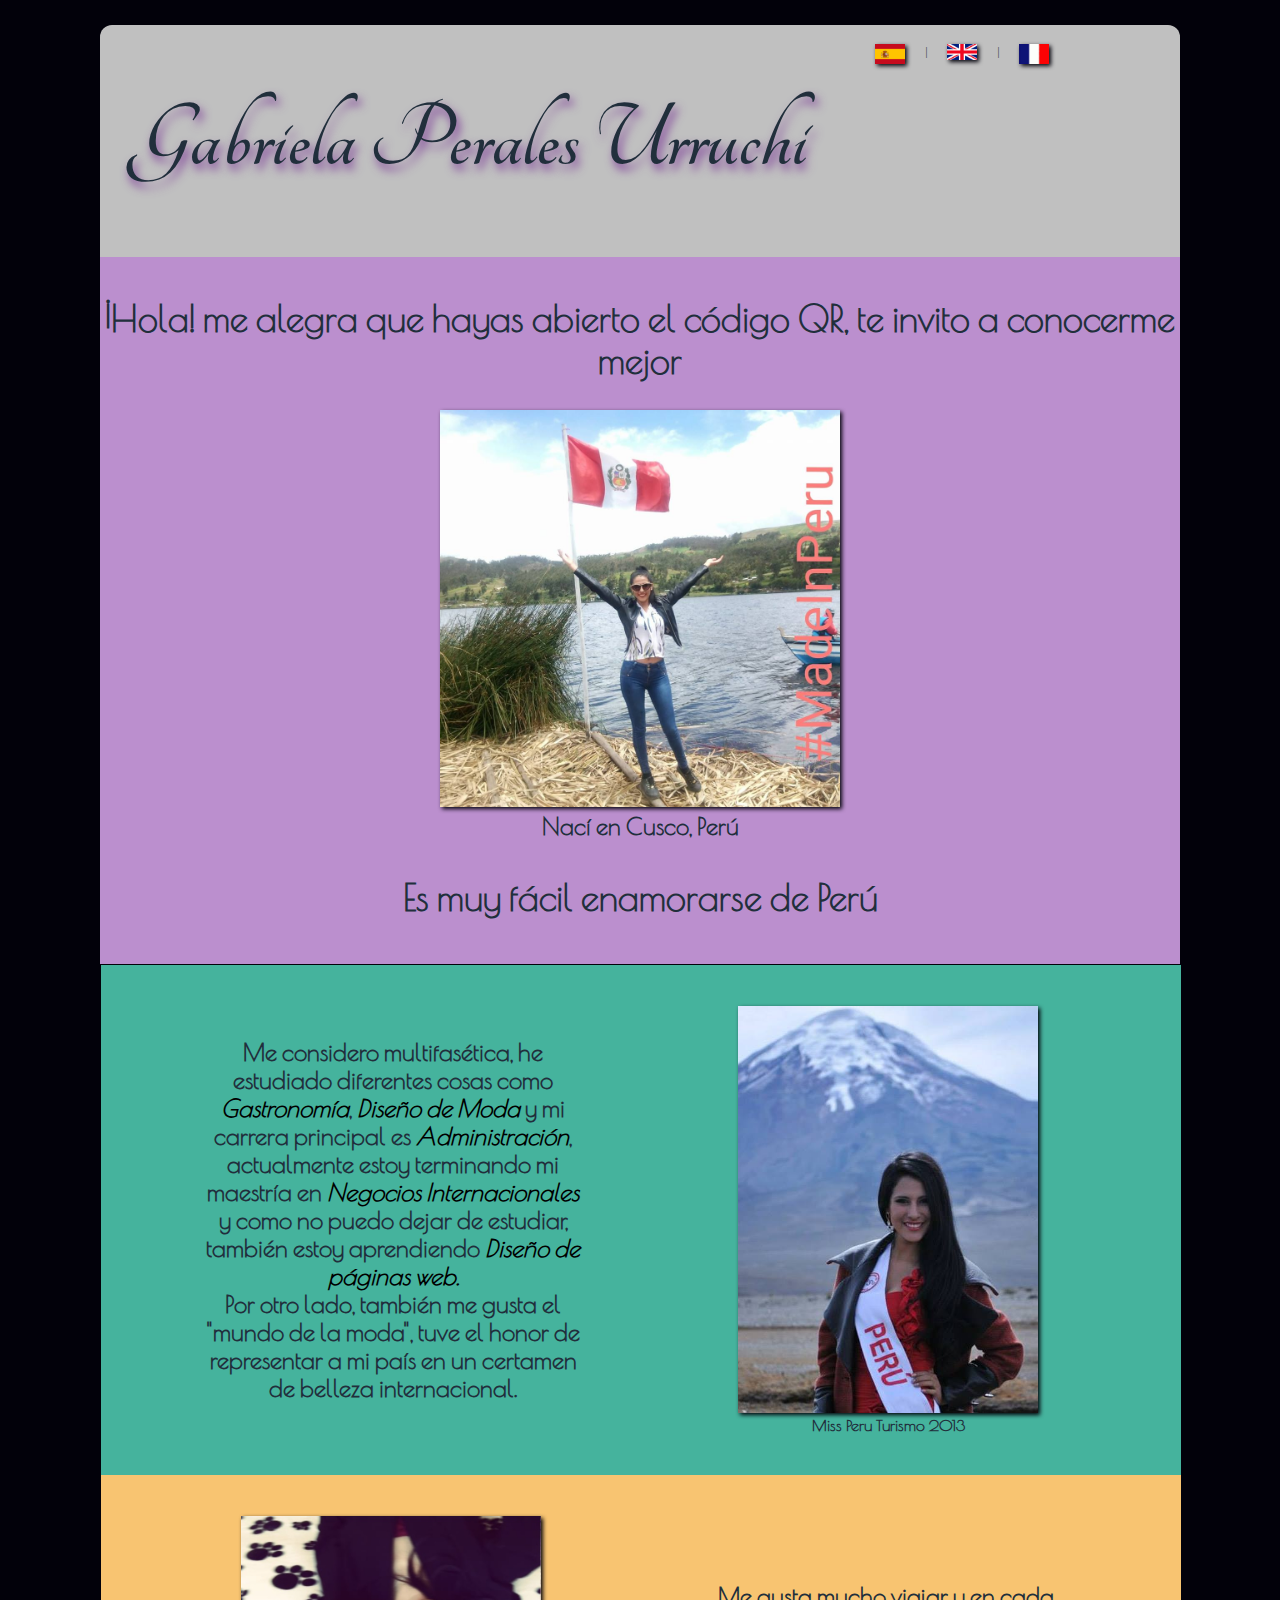
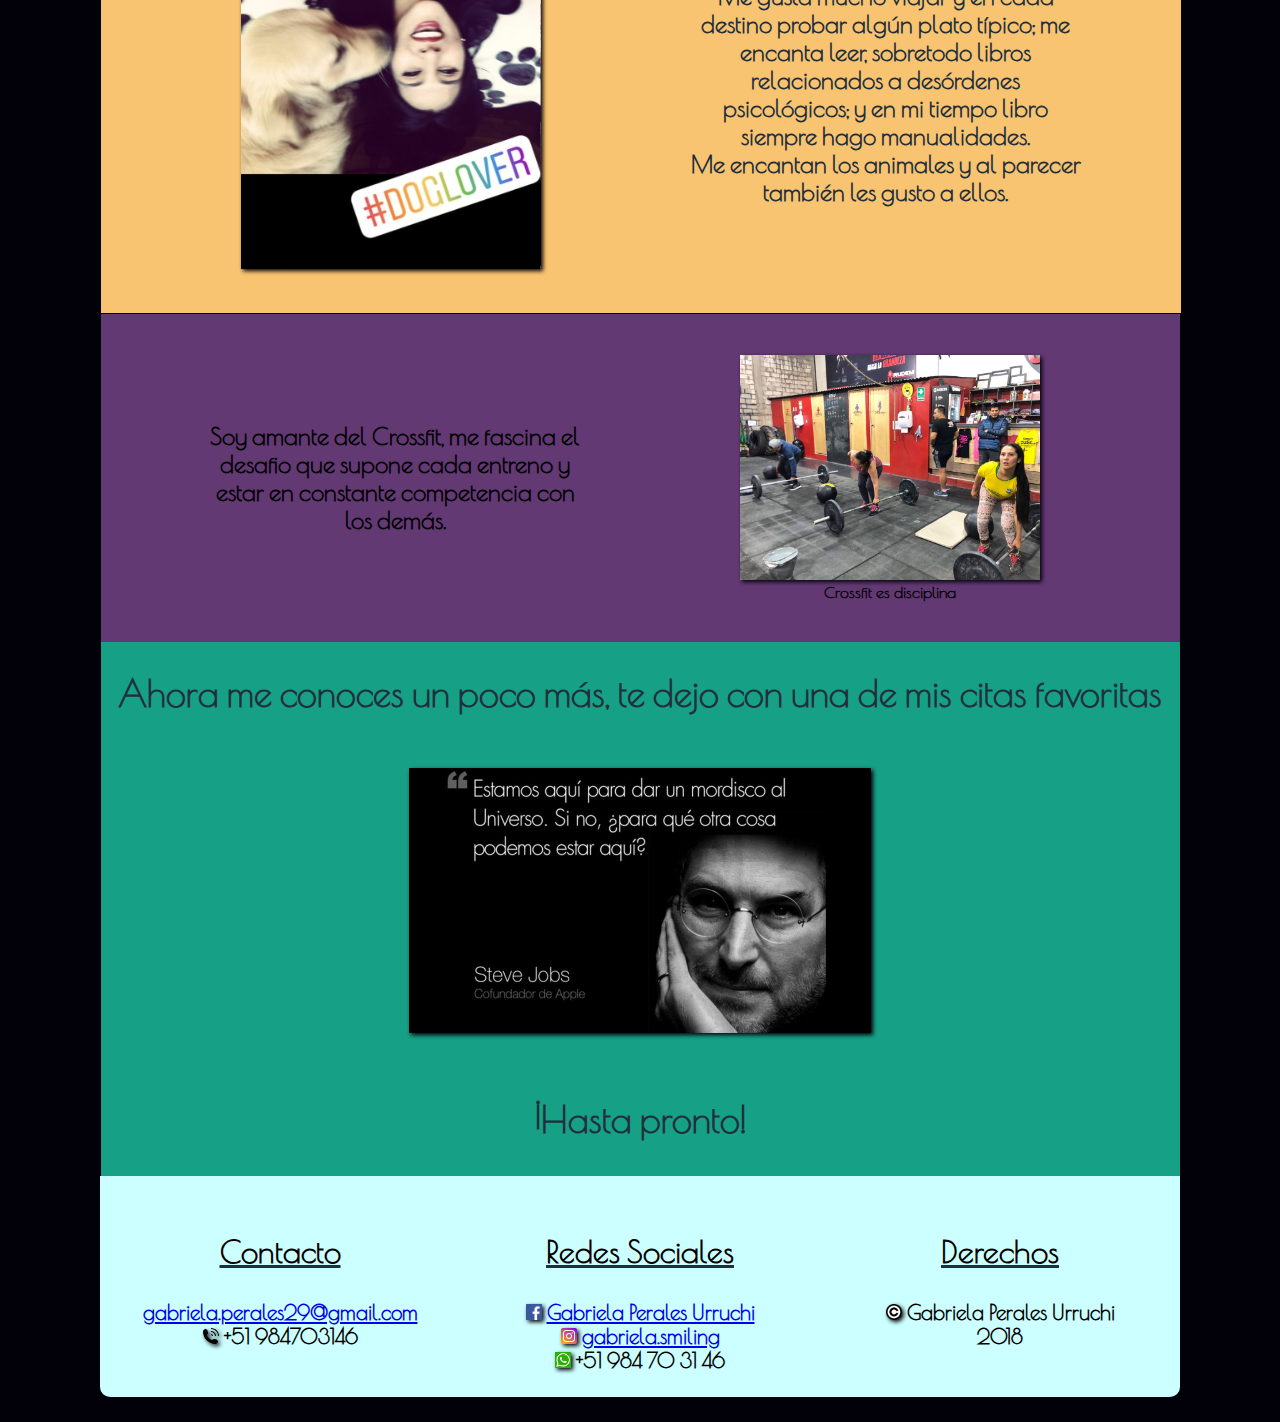
<file: index.html>
<!DOCTYPE html>
<html>
  <head>
    <meta charset="utf-8">
    <meta name="viewport" content="width=device-width, initial-scale=1.0, user-scalable=no">
    <meta name="author" content="Gabriela Perales">
    <title>Business Card</title>
    <link rel="stylesheet" href="style.css">
    <link href="https://fonts.googleapis.com/css?family=Arapey|Josefin+Sans|Orbitron|Poiret+One|Tangerine" rel="stylesheet">
    <style media="screen">
    @-webkit-keyframes slidein{
        0%{
          margin-top: 150%;
        }
        60%{
          margin-top: -5%;
        }
        100%{
          margin-top: 0%;
        }
    }
    </style>
  </head>
  <body>
    <center> <div>
    <header>
      <div class="contenido">
        <h1>Gabriela Perales Urruchi</h1>
      </div>
      <nav>
        <a href="index.html"><img src="ES.png" alt="ES" width="30px" title="Español"/></a>
        <br>
        |
        <a href="english.html"><img src="IN.jpg" alt="IN" width="30px" title="English"/></a>
        <br>
        |
        <a href="francais.html"><img src="FR.jpg" alt="FR" width="30px" title="Français"/></a>
      </nav>
    </header>
    <div id="wrapper">
      <div id="C1">
        <h2>¡Hola! me alegra que hayas abierto el código QR, te invito a conocerme mejor</h2>
        <figure>
          <img src="madeinperu.jpg" alt="Peruana" width="400px">
          <figcaption> <strong>Nací en Cusco, Perú</strong></figcaption>
        </figure>
        <p>Es muy fácil enamorarse de Perú</p>
      </div>
      <div id="C2">
        <div id="T1">
          <p>Me considero multifasética, he estudiado diferentes cosas como <strong class="negrita"><em>Gastronomía</em></strong>, <strong class="negrita"><em>Diseño de Moda</em></strong> y mi carrera principal es <strong class="negrita"><em>Administración</em></strong>, actualmente estoy terminando mi maestría en <strong class="negrita"><em>Negocios Internacionales</em></strong> y como no puedo dejar de estudiar, también estoy aprendiendo <strong class="negrita"><em>Diseño de páginas web.</em></strong>
            <br>
            Por otro lado, también me gusta el "mundo de la moda", tuve el honor de representar a mi país en un certamen de belleza internacional.</p>
        </div>
        <div id="T2">
          <figure>
            <center> <img src="miss.jpg" alt="MPT" width="300px"> </center>
            <figcaption> <strong>Miss Peru Turismo 2013</strong> </figcaption>
          </figure>
        </div>
      </div>
      <div id="C3">
        <div id="T3">
          <figure>
            <center> <img src="doglover.jpg" alt="doglover" width="300px"> </center>
          </figure>
        </div>
        <div id="T4">
          <p>Me gusta mucho viajar y en cada destino probar algún plato típico; me encanta leer, sobretodo libros relacionados a desórdenes psicológicos; y en mi tiempo libro siempre hago manualidades.
            <br>
            Me encantan los animales y al parecer también les gusto a ellos.</p>
        </div>
      </div>
      <div id="C4">
        <div id="T5">
          <p>Soy amante del <strong>Crossfit</strong>, me fascina el desafio que supone cada entreno y estar en constante competencia con los demás.</p>
        </div>
        <div id="T6">
          <figure>
            <center> <img src="crossfit.jpg" alt="crossfit" width="300px"> </center>
            <figcaption> <strong>Crossfit es disciplina</strong> </figcaption>
          </figure>
        </div>
      </div>
      <div id="C5">
        <h2>Ahora me conoces un poco más, te dejo con una de mis citas favoritas</h2>
        <figure>
          <center> <img src="steve.jpg" alt="stevejobs" width="50%"> </center>
        </figure>
        <p> <strong>¡Hasta pronto!</strong> </p>
      </div>
    </div>
    <footer>
      <div class="contacto">
        <p class="titulo">Contacto</p>
        <article>
          <a href="mailto:gabriela.perales29@gmail.com">gabriela.perales29@gmail.com</a>
          <br>
          <img src="phone.svg" alt="phone" width="16px"/>  +51 984703146
        </article>
      </div>
      <div class="redes">
        <p class="titulo">Redes Sociales</p>
        <article>
          <img src="fb.png" alt="FB" width="16px"/> <a href="https://www.facebook.com/gaby.peralesurruchi" target="_blank">Gabriela Perales Urruchi</a>
          <br>
          <img src="insta.png" alt="Instagram" width="16px"/> <a href="https://www.instagram.com/gabriela.smiling/" target="_blank">gabriela.smiling</a>
          <br>
          <img src="wsp.jpg" alt="whatsapp" width="16px"/>  +51 984 70 31 46
        </article>
      </div>
      <div class="derechos">
        <p class="titulo">Derechos</p>
        <article>
          <img src="copyright.png" alt="copyright" width="16px">
          Gabriela Perales Urruchi
          <br>
          2018
        </article>
      </div>
    </footer>
  </div> </center>
  </body>
</html>
</file>
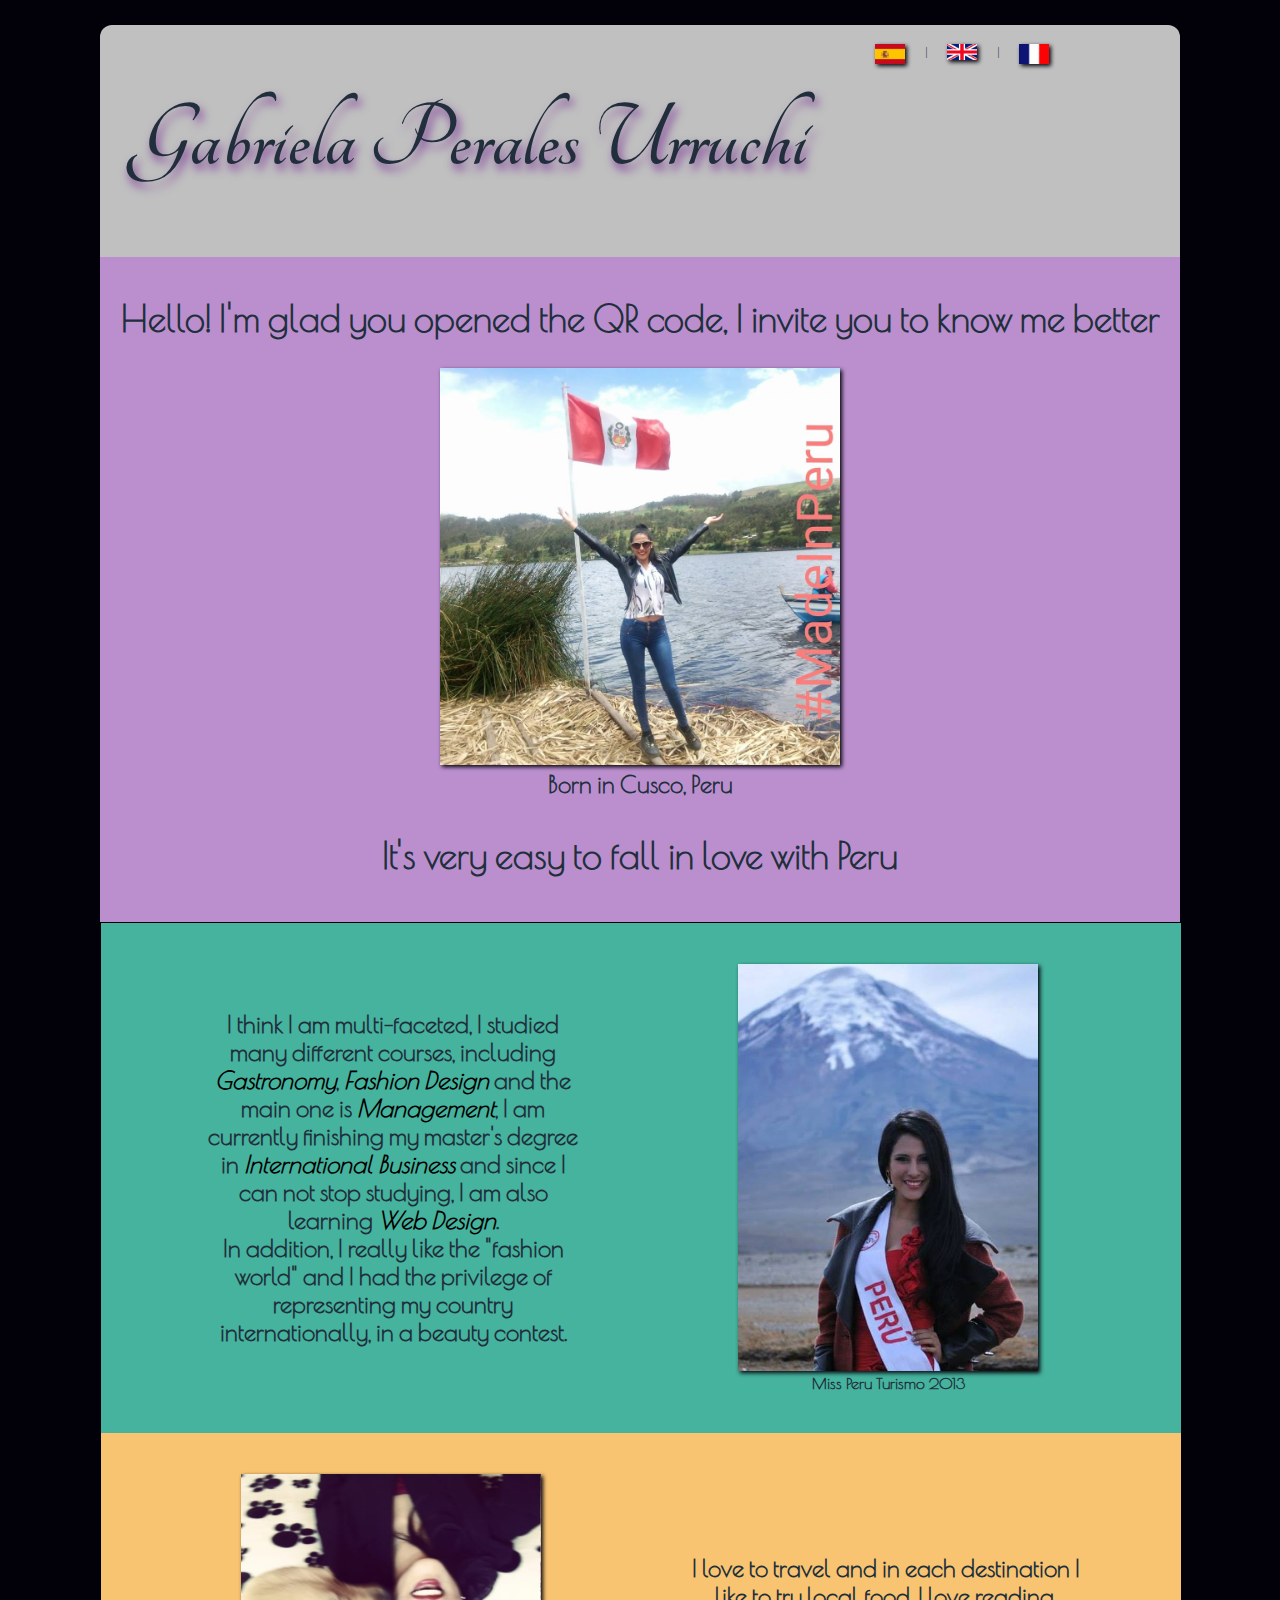
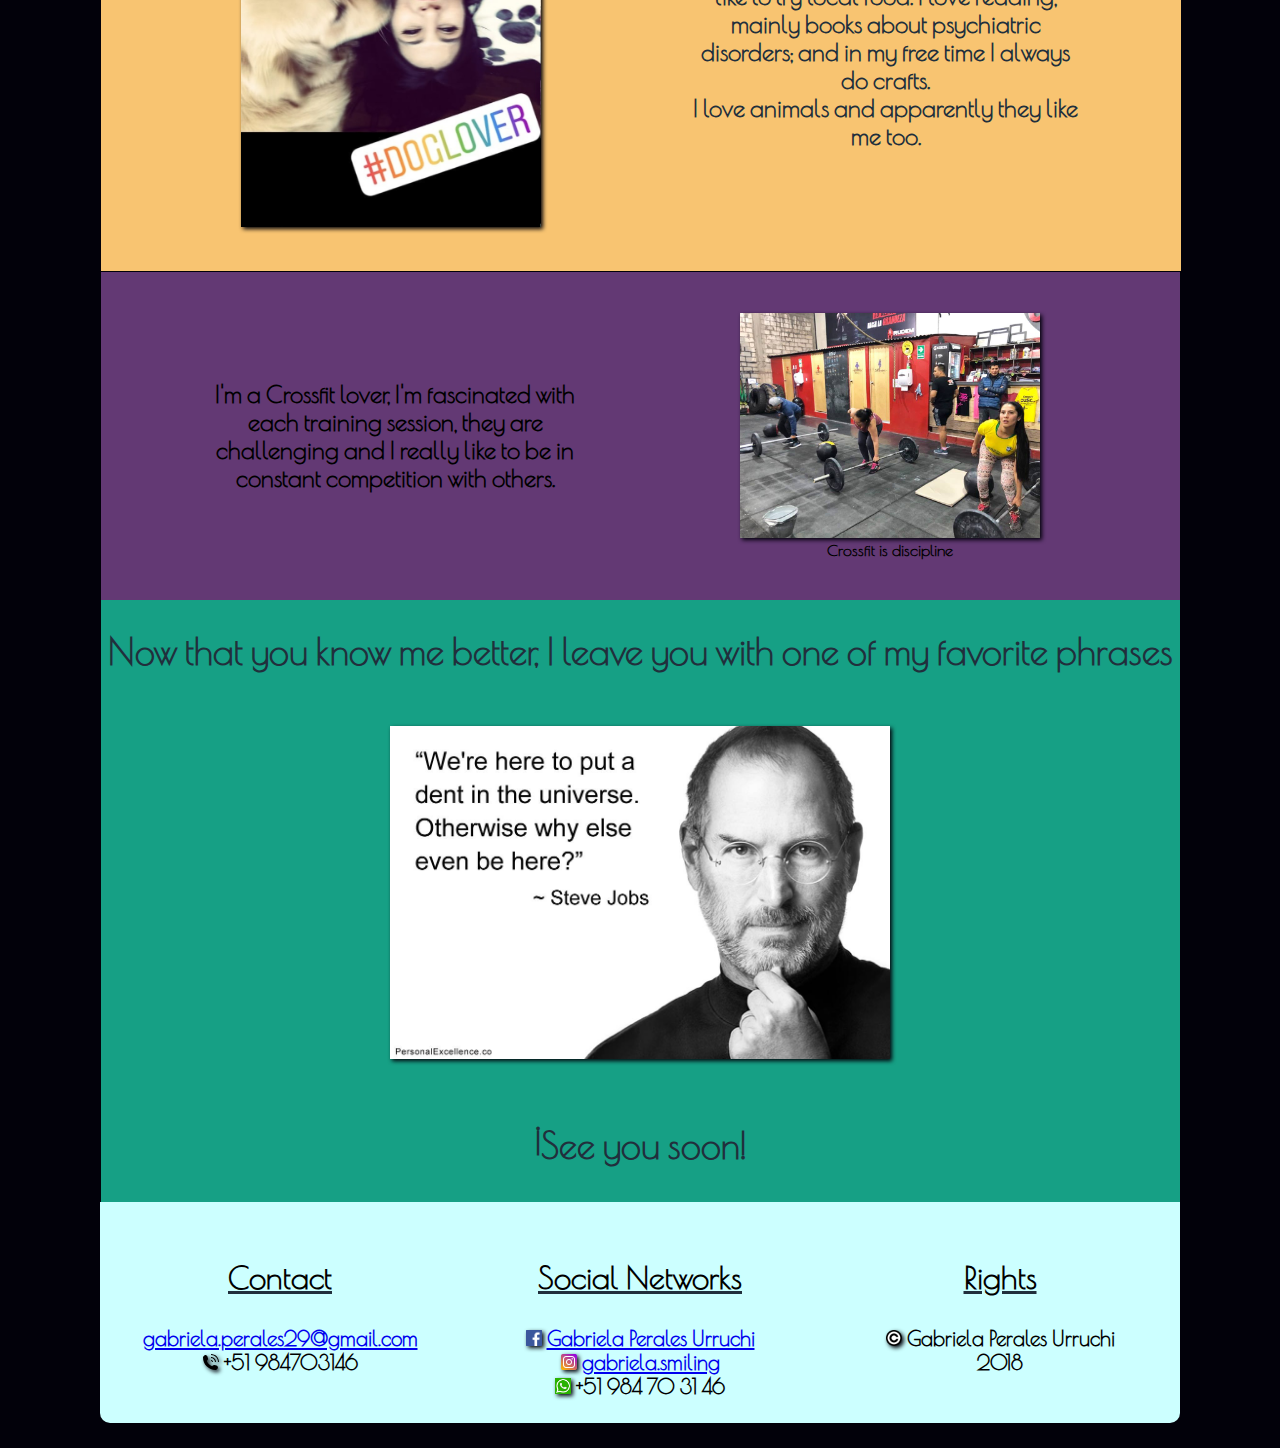
<file: english.html>
<!DOCTYPE html>
<html>
  <head>
    <meta charset="utf-8">
    <meta name="viewport" content="width=device-width, initial-scale=1.0, user-scalable=no">
    <meta name="author" content="Gabriela Perales">
    <title>Business Card</title>
    <link rel="stylesheet" href="style.css">
    <link href="https://fonts.googleapis.com/css?family=Arapey|Josefin+Sans|Orbitron|Poiret+One|Tangerine" rel="stylesheet">
    <style media="screen">
    @-webkit-keyframes slidein{
        0%{
          margin-top: 150%;
        }
        60%{
          margin-top: -5%;
        }
        100%{
          margin-top: 0%;
        }
    }
    </style>
  </head>
  <body>
    <center> <div>
    <header>
      <div class="contenido">
        <h1>Gabriela Perales Urruchi</h1>
      </div>
      <nav>
        <a href="index.html"><img src="ES.png" alt="ES" width="30px" title="Español"/></a>
        <br>
        |
        <a href="english.html"><img src="IN.jpg" alt="IN" width="30px" title="English"/></a>
        <br>
        |
        <a href="francais.html"><img src="FR.jpg" alt="FR" width="30px" title="Français"/></a>
      </nav>
    </header>
    <div id="wrapper">
      <div id="C1">
        <h2>Hello! I'm glad you opened the QR code, I invite you to know me better</h2>
        <figure>
          <img src="madeinperu.jpg" alt="Peruana" width="400px">
          <figcaption> <strong>Born in Cusco, Peru</strong></figcaption>
        </figure>
        <p>It's very easy to fall in love with Peru</p>
      </div>
      <div id="C2">
        <div id="T1">
          <p>I think I am multi-faceted, I studied many different courses, including <strong class="negrita"><em>Gastronomy</em></strong>, <strong class="negrita"><em>Fashion Design</em></strong> and the main one is <strong class="negrita"><em>Management</em></strong>, I am currently finishing my master's degree in <strong class="negrita"><em>International Business</em></strong> and since I can not stop studying, I am also learning <strong class="negrita"><em>Web Design</em></strong>.
            <br>
            In addition, I really like the "fashion world" and I had the privilege of representing my country internationally, in a beauty contest.</p>
        </div>
        <div id="T2">
          <figure>
            <center> <img src="miss.jpg" alt="MPT" width="300px"> </center>
            <figcaption> <strong>Miss Peru Turismo 2013</strong> </figcaption>
          </figure>
        </div>
      </div>
      <div id="C3">
        <div id="T3">
          <figure>
            <center> <img src="doglover.jpg" alt="doglover" width="300px"> </center>
          </figure>
        </div>
        <div id="T4">
          <p>I love to travel and in each destination I like to try local food. I love reading, mainly books about psychiatric disorders; and in my free time I always do crafts.
            <br>
            I love animals and apparently they like me too.</p>
        </div>
      </div>
      <div id="C4">
        <div id="T5">
          <p>I'm a <strong>Crossfit</strong> lover, I'm fascinated with each training session, they are challenging and I really like to be in constant competition with others.</p>
        </div>
        <div id="T6">
          <figure>
            <center> <img src="crossfit.jpg" alt="crossfit" width="300px"> </center>
            <figcaption> <strong>Crossfit is discipline</strong> </figcaption>
          </figure>
        </div>
      </div>
      <div id="C5">
        <h2>Now that you know me better, I leave you with one of my favorite phrases</h2>
        <figure>
          <center> <img src="steveenglish.jpg" alt="stevejobs" width="50%"> </center>
        </figure>
        <p> <strong>¡See you soon!</strong> </p>
      </div>
    </div>
    <footer>
      <div class="contacto">
        <p class="titulo">Contact</p>
        <article>
          <a href="mailto:gabriela.perales29@gmail.com">gabriela.perales29@gmail.com</a>
          <br>
          <img src="phone.svg" alt="phone" width="16px"/>  +51 984703146
        </article>
      </div>
      <div class="redes">
        <p class="titulo">Social Networks</p>
        <article>
          <img src="fb.png" alt="FB" width="16px"/> <a href="https://www.facebook.com/gaby.peralesurruchi" target="_blank">Gabriela Perales Urruchi</a>
          <br>
          <img src="insta.png" alt="Instagram" width="16px"/> <a href="https://www.instagram.com/gabriela.smiling/" target="_blank">gabriela.smiling</a>
          <br>
          <img src="wsp.jpg" alt="whatsapp" width="16px"/>  +51 984 70 31 46
        </article>
      </div>
      <div class="derechos">
        <p class="titulo">Rights</p>
        <article>
          <img src="copyright.png" alt="copyright" width="16px">
          Gabriela Perales Urruchi
          <br>
          2018
        </article>
      </div>
    </footer>
  </div> </center>
  </body>
</html>
</file>
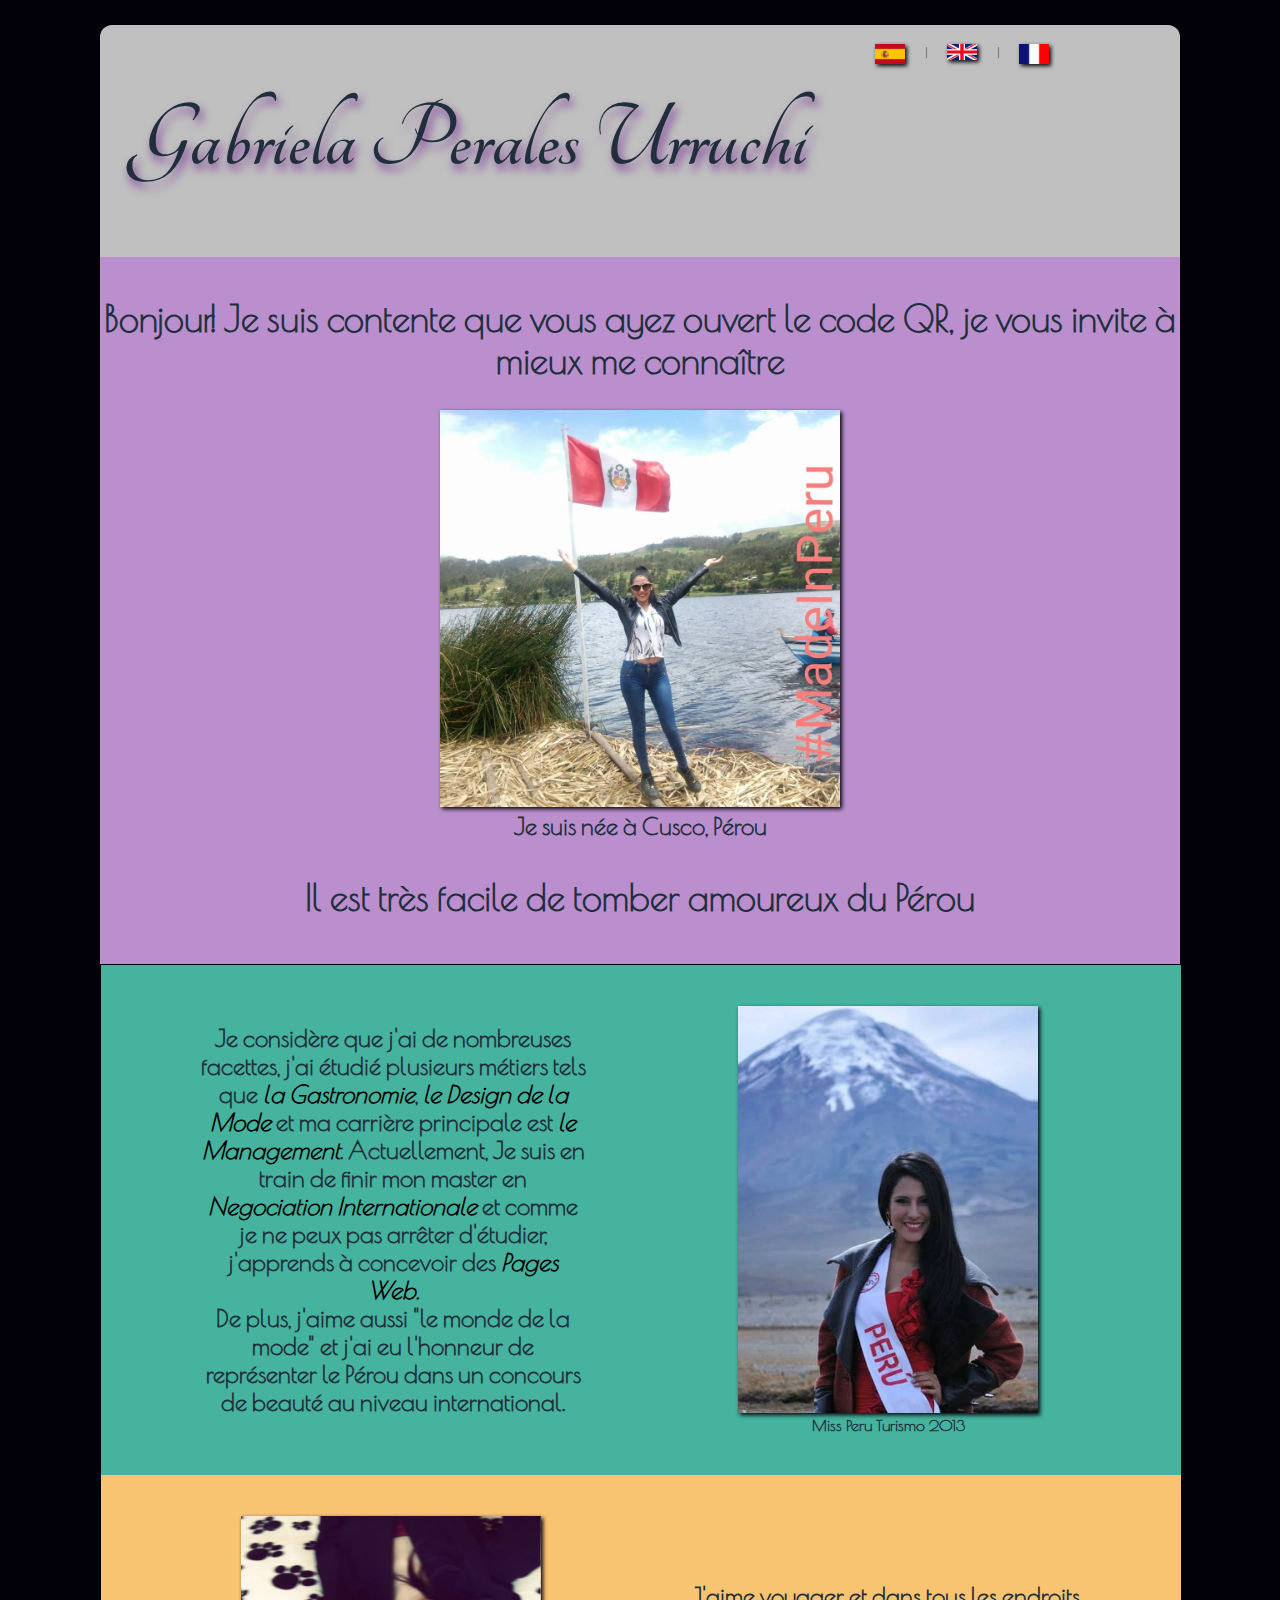
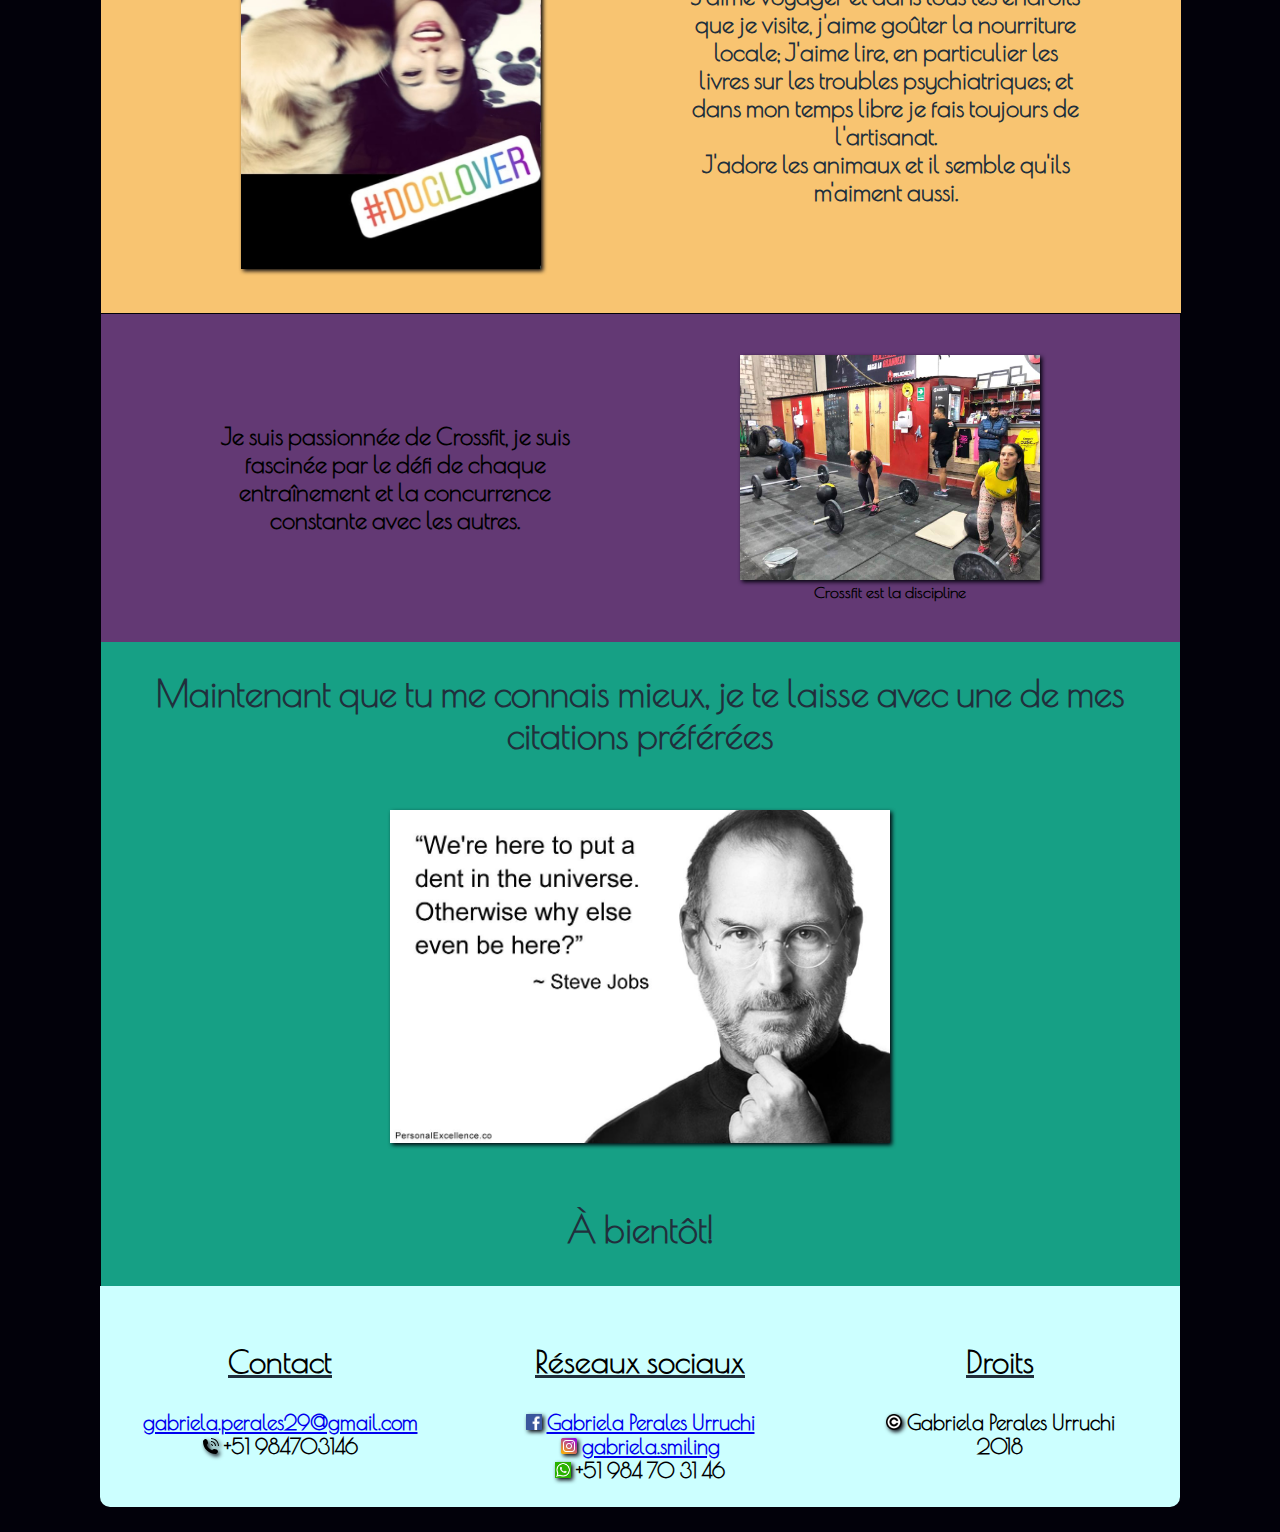
<file: francais.html>
<!DOCTYPE html>
<html>
  <head>
    <meta charset="utf-8">
    <meta name="viewport" content="width=device-width, initial-scale=1.0, user-scalable=no">
    <meta name="author" content="Gabriela Perales">
    <title>Business Card</title>
    <link rel="stylesheet" href="style.css">
    <link href="https://fonts.googleapis.com/css?family=Arapey|Josefin+Sans|Orbitron|Poiret+One|Tangerine" rel="stylesheet">
    <style media="screen">
    @-webkit-keyframes slidein{
        0%{
          margin-top: 150%;
        }
        60%{
          margin-top: -5%;
        }
        100%{
          margin-top: 0%;
        }
    }
    </style>
  </head>
  <body>
    <center> <div>
    <header>
      <div class="contenido">
        <h1>Gabriela Perales Urruchi</h1>
      </div>
      <nav>
        <a href="index.html"><img src="ES.png" alt="ES" width="30px" title="Español"/></a>
        <br>
        |
        <a href="english.html"><img src="IN.jpg" alt="IN" width="30px" title="English"/></a>
        <br>
        |
        <a href="francais.html"><img src="FR.jpg" alt="FR" width="30px" title="Français"/></a>
      </nav>
    </header>
    <div id="wrapper">
      <div id="C1">
        <h2>Bonjour! Je suis contente que vous ayez ouvert le code QR, je vous invite à mieux me connaître</h2>
        <figure>
          <img src="madeinperu.jpg" alt="Peruana" width="400px">
          <figcaption> <strong>Je suis née à Cusco, Pérou</strong></figcaption>
        </figure>
        <p>Il est très facile de tomber amoureux du Pérou</p>
      </div>
      <div id="C2">
        <div id="T1">
          <p>Je considère que j'ai de nombreuses facettes, j'ai étudié plusieurs métiers tels que <strong class="negrita"><em>la Gastronomie</em></strong>, <strong class="negrita"><em>le Design de la Mode</em></strong> et ma carrière principale est <strong class="negrita"><em>le Management</em></strong>. Actuellement, Je suis en train de finir mon master en <strong class="negrita"><em>Negociation Internationale</em></strong> et comme je ne peux pas arrêter d'étudier, j'apprends à concevoir des <strong class="negrita"><em> Pages Web.</em></strong>
            <br>
            De plus, j'aime aussi "le monde de la mode" et j'ai eu l'honneur de représenter le Pérou dans un concours de beauté au niveau international.</p>
        </div>
        <div id="T2">
          <figure>
            <center> <img src="miss.jpg" alt="MPT" width="300px"> </center>
            <figcaption> <strong>Miss Peru Turismo 2013</strong> </figcaption>
          </figure>
        </div>
      </div>
      <div id="C3">
        <div id="T3">
          <figure>
            <center> <img src="doglover.jpg" alt="doglover" width="300px"> </center>
          </figure>
        </div>
        <div id="T4">
          <p>J'aime voyager et dans tous les endroits que je visite, j'aime goûter la nourriture locale; J'aime lire, en particulier les livres sur les troubles psychiatriques; et dans mon temps libre je fais toujours de l'artisanat.
            <br>
            J'adore les animaux et il semble qu'ils m'aiment aussi.</p>
        </div>
      </div>
      <div id="C4">
        <div id="T5">
          <p>Je suis passionnée de <strong>Crossfit</strong>, je suis fascinée par le défi de chaque entraînement et la concurrence constante avec les autres.</p>
        </div>
        <div id="T6">
          <figure>
            <center> <img src="crossfit.jpg" alt="crossfit" width="300px"> </center>
            <figcaption> <strong>Crossfit est la discipline</strong> </figcaption>
          </figure>
        </div>
      </div>
      <div id="C5">
        <h2>Maintenant que tu me connais mieux, je te laisse avec une de mes citations préférées</h2>
        <figure>
          <center> <img src="steveenglish.jpg" alt="stevejobs" width="50%"> </center>
        </figure>
        <p> <strong>À bientôt!</strong> </p>
      </div>
    </div>
    <footer>
      <div class="contacto">
        <p class="titulo">Contact</p>
        <article>
          <a href="mailto:gabriela.perales29@gmail.com">gabriela.perales29@gmail.com</a>
          <br>
          <img src="phone.svg" alt="phone" width="16px"/>  +51 984703146
        </article>
      </div>
      <div class="redes">
        <p class="titulo">Réseaux sociaux</p>
        <article>
          <img src="fb.png" alt="FB" width="16px"/> <a href="https://www.facebook.com/gaby.peralesurruchi" target="_blank">Gabriela Perales Urruchi</a>
          <br>
          <img src="insta.png" alt="Instagram" width="16px"/> <a href="https://www.instagram.com/gabriela.smiling/" target="_blank">gabriela.smiling</a>
          <br>
          <img src="wsp.jpg" alt="whatsapp" width="16px"/>  +51 984 70 31 46
        </article>
      </div>
      <div class="derechos">
        <p class="titulo">Droits</p>
        <article>
          <img src="copyright.png" alt="copyright" width="16px">
          Gabriela Perales Urruchi
          <br>
          2018
        </article>
      </div>
    </footer>
  </div> </center>
  </body>
</html>
</file>
<file: style.css>
html{
  font-family: 'Poiret One', cursive;
  background-color: #02010a;
  align-content: center;
  color: #212F3C;
}
body{
  margin: 25px 100px 25px 100px;
}
header{
  background-color: silver;
  border-radius: 12px 12px 0px 0px;
  display: flex;
  flex-direction: row;
  animation: slidein 3s;
}
.contenido{
  display: inline;
  display: flex;
  flex-direction: row;
  float: left;
  width: 70%;
}
h1{
  font-family: 'Tangerine', cursive;
  font-weight: bold;
  font-size: 6em;
  color: #212F3C;
  text-shadow: 3px 6px 10px #7D3C98;
  text-align: left;
  margin-left: 30px;
}
header nav{
  display: inline;
  display: flex;
  flex-direction: row;
  float: right;
  width: 30%;
}
header a{
  padding: 6%;
}
img{
  -webkit-filter: drop-shadow(2px 2px 2px #02010a);
  filter: drop-shadow(2px 2px 2px #02010a);
}
#C1{
  background-color: #BB8FCE;
  padding: 10px 0px 10px 0px;
  font-size: 1.5em;
}
#C2{
  background-color: #45B39D;
  border: 1px;
  display: flex;
  flex-flow: row;
  margin: 0.5px;
  text-align: center;
  align-items: center;
}
#T1{
  margin: 25px 10px 25px 100px;
}
#T2{
  margin: 25px 100px 25px 100px;
}
#T1:hover{
  -webkit-filter: drop-shadow(2px 2px 2px #F8C471);
  filter: drop-shadow(2px 2px 2px #F8C471);
}
#T2:hover{
  transform: translate3d(20px, -5px, 0px);
  -webkit-filter: drop-shadow(2px 2px 2px #82c3a6);
  filter: drop-shadow(2px 2px 2px #82c3a6);
}
#C3{
  background-color: #F8C471;
  border: 1px;
  display: flex;
  flex-flow: row;
  margin: 0.5px;
  text-align: center;
  align-items: center;
}
#T3{
  margin: 25px 10px 25px 100px;
}
#T4{
  margin: 25px 100px 25px 100px;
}
#T3:hover{
  transform: translate3d(20px, -5px, 0px);
  -webkit-filter: drop-shadow(2px 2px 2px #82c3a6);
  filter: drop-shadow(2px 2px 2px #82c3a6);
}
#T4:hover{
  -webkit-filter: drop-shadow(2px 2px 2px #633974);
  filter: drop-shadow(2px 2px 2px #633974);
}
#C4{
  background-color: #633974;
  border: 1px;
  display: flex;
  flex-flow: row;
  margin: 0.5px;
  text-align: center;
  align-items: center;
  color: black;
}
#T5{
  margin: 25px 10px 25px 100px;
}
#T6{
  margin: 25px 100px 25px 100px;
}
#T6:hover{
  transform: translate3d(20px, -5px, 0px);
  -webkit-filter: drop-shadow(2px 2px 2px #82c3a6);
  filter: drop-shadow(2px 2px 2px #82c3a6);
}
#T5:hover{
  -webkit-filter: drop-shadow(2px 2px 2px #16A085);
  filter: drop-shadow(2px 2px 2px #16A085);
}
#C5{
  background-color: #16A085;
  border: 1px;
  display: flex;
  flex-flow: column;
  margin: 0.5px;
  text-align: center;
  align-items: center;
  font-size: 1.5em;
}
#T7{
  margin: 25px 10px 25px 100px;
}
#T8{
  margin: 25px 100px 25px 100px;
}
#T7:hover{
  transform: translate3d(20px, -5px, 0px);
  -webkit-filter: drop-shadow(2px 2px 2px #82c3a6);
  filter: drop-shadow(2px 2px 2px #82c3a6);
}
#T8:hover{
  -webkit-filter: drop-shadow(2px 2px 2px #CCFFFF);
  filter: drop-shadow(2px 2px 2px #CCFFFF);
}
footer{
  display: flex;
  flex-direction: row;
  background-color: #CCFFFF;
  border-radius: 0px 0px 10px 10px;
  text-align: center;
  color: black;
  font-weight: bold;
  font-size: 1.3em;
}
.negrita{
  color: black;
}
p{
  font-weight: bold;
  font-size: 1.5em;
}
.contacto{
  display: flex;
  flex-direction: column;
  width: 33.3%;
  margin: 25px;
}
.redes{
  display: flex;
  flex-direction: column;
  width: 33.3%;
  margin: 25px;
}
.derechos{
  display: flex;
  flex-direction: column;
  width: 33.3%;
  margin: 25px;
}
.titulo{
  text-decoration: underline #212F3C;
}
@media screen and (min-width:900px){
  #wrapper{
    width: 100%;
    margin: 0 auto;
  }
  #C1{
    width: 100%;
  }
  #C2{
    width: 100%;
  }
  #C3{
    width: 100%;
  }
  .contacto{
    width: 33.3%;
  }
  .redes{
    width: 33.3%;
  }
  .derechos{
    width: 33.3%;
  }
  #contenido{
    width: 100%;
  }
  #cuerpo{
    display: flex;
    flex-direction: row;
  }
  #T1{
    width: 50%;
  }
  #T2{
    width: 50%;
  }
}

@media screen and (max-width:899px){
  #wrapper{
    width: 100%;
    margin: 0 auto;
    display: flex;
    flex-direction: column;
  }
  #C1{
    width: 100%;
    display: flex;
    flex-direction: column;
  }
  #C2{
    width: 100%;
    display: flex;
    flex-direction: column;
  }
  #T1{
    margin: 25px;
  }
  #C3{
    width: 100%;
    display: flex;
    flex-direction: column;
  }
  #T3{
    margin: 25px;
  }
  #C4{
    width: 100%;
    display: flex;
    flex-direction: column;
  }
  #T5{
    margin: 25px;
  }
  #C5{
    width: 100%;
    display: flex;
    flex-direction: column;
  }
  footer{
    display: flex;
    flex-direction: column;
  }
  .contacto{
    width: 100%;
    display: flex;
    flex-direction: column;
  }
  .redes{
    width: 100%;
    display: flex;
    flex-direction: column;
  }
  .derechos{
    width: 100%;
    display: flex;
    flex-direction: column;
  }
  header{
    align-content: center;
    display: flex;
    flex-direction: column;
  }
  header nav{
    align-self: center;
    display: flex;
    flex-direction: row;
  }
}
</file>
